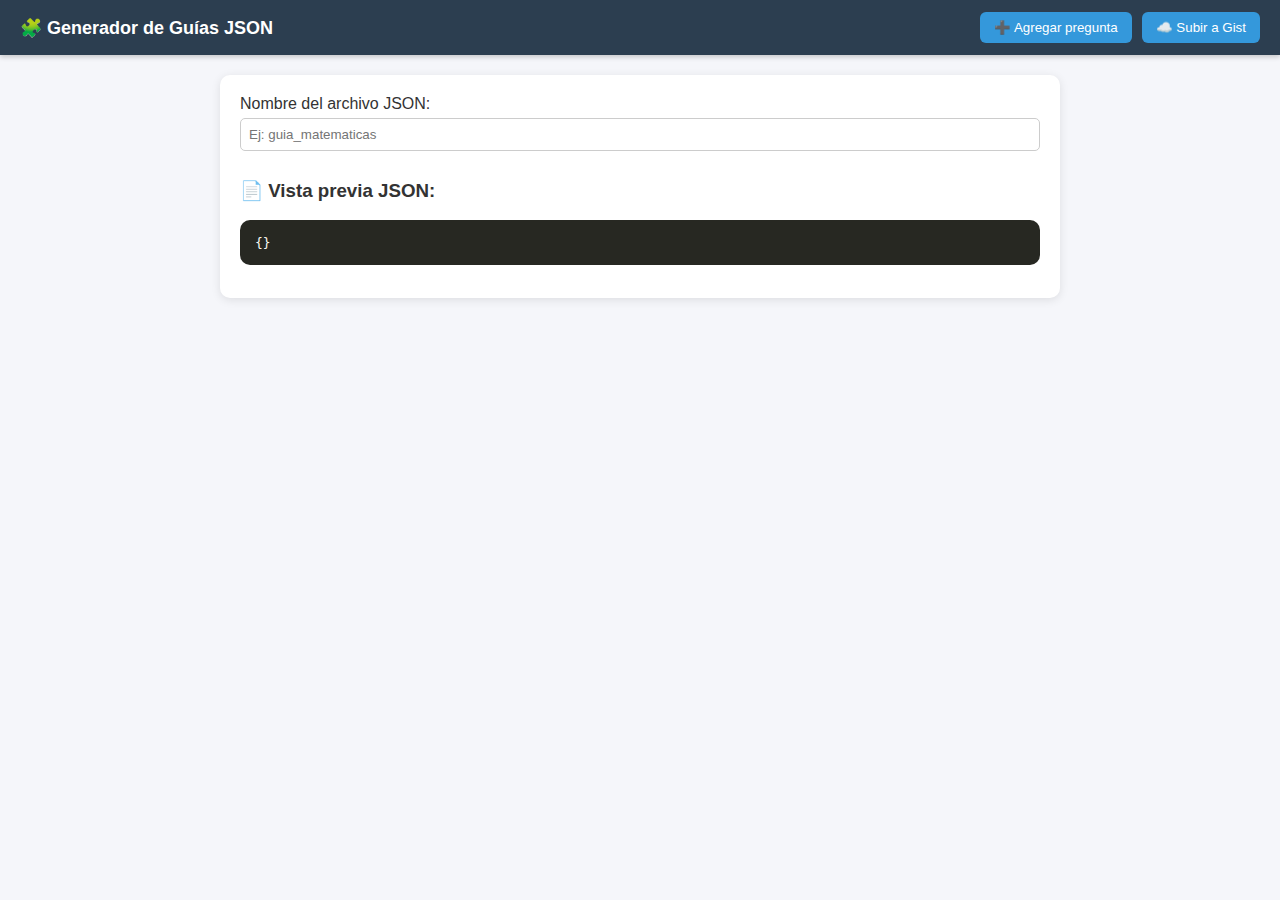
<file: json-guides/index.html>
<!DOCTYPE html>
<html lang="es">
<head>
  <meta charset="UTF-8">
  <title>Generador de Guías JSON</title>
  <link rel="stylesheet" href="style.css">
</head>
<body>

  <header>
    <h1>🧩 Generador de Guías JSON</h1>
    <div class="toolbar">
      <button id="addQuestion">➕ Agregar pregunta</button>
      <button id="uploadGist">☁️ Subir a Gist</button>
    </div>
  </header>

  <div class="container">
    <label>Nombre del archivo JSON:</label>
    <input type="text" id="fileName" placeholder="Ej: guia_matematicas">

    <div id="questionsContainer"></div>

    <h3>📄 Vista previa JSON:</h3>
    <pre id="jsonPreview">{}</pre>
  </div>

  <script src="script.js"></script>
</body>
</html>
</file>
<file: json-guides/style.css>
body {
  font-family: 'Segoe UI', sans-serif;
  background: #f5f6fa;
  margin: 0;
  padding: 0;
  color: #333;
}

header {
  background: #2c3e50;
  color: white;
  padding: 12px 20px;
  display: flex;
  align-items: center;
  justify-content: space-between;
  box-shadow: 0 2px 5px rgba(0,0,0,0.2);
}

header h1 {
  font-size: 18px;
  margin: 0;
}

.toolbar {
  display: flex;
  gap: 10px;
}

button {
  background: #3498db;
  border: none;
  color: white;
  padding: 8px 14px;
  border-radius: 6px;
  cursor: pointer;
  transition: background 0.2s;
}

button:hover {
  background: #2980b9;
}

.container {
  max-width: 800px;
  margin: 20px auto;
  background: white;
  border-radius: 10px;
  padding: 20px;
  box-shadow: 0 2px 10px rgba(0,0,0,0.1);
}

input, select, textarea {
  width: 100%;
  margin-top: 5px;
  margin-bottom: 10px;
  padding: 8px;
  border-radius: 5px;
  border: 1px solid #ccc;
  box-sizing: border-box;
}

.question-card {
  border: 1px solid #ddd;
  border-radius: 10px;
  padding: 15px;
  margin-bottom: 15px;
  background: #fafafa;
}

.options {
  margin-left: 10px;
}

pre {
  background: #272822;
  color: #f8f8f2;
  padding: 15px;
  border-radius: 10px;
  overflow-x: auto;
  white-space: pre-wrap;
}

.row {
  display: flex;
  gap: 15px;
  justify-content: space-between;
}

.row label {
  display: block;
}

.row select {
  width: 100%;
}

@media (max-width: 600px) {
  .row {
    flex-direction: column;
  }
}
</file>
